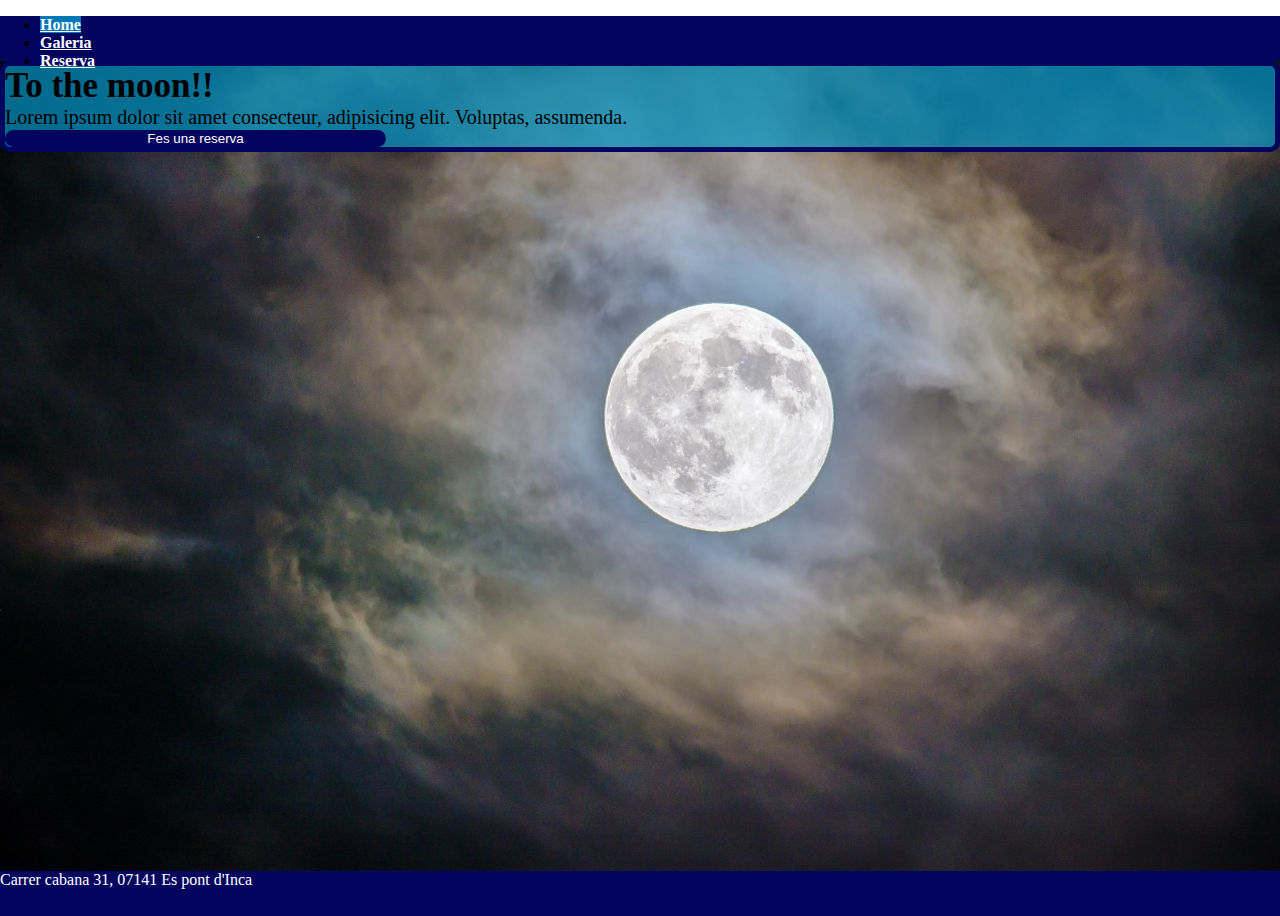
<file: index.html>
<!DOCTYPE html>
<html lang="en">
<head>
    <meta charset="UTF-8">
    <meta name="viewport" content="width=device-width, initial-scale=1.0">
    <title>Home</title>
    <link rel="stylesheet" href="css/style.css">
    <script src="https://code.jquery.com/jquery-3.5.1.slim.min.js" integrity="sha384-DfXdz2htPH0lsSSs5nCTpuj/zy4C+OGpamoFVy38MVBnE+IbbVYUew+OrCXaRkfj" crossorigin="anonymous"></script>
    <script src="https://cdn.jsdelivr.net/npm/bootstrap@4.5.3/dist/js/bootstrap.bundle.min.js" integrity="sha384-ho+j7jyWK8fNQe+A12Hb8AhRq26LrZ/JpcUGGOn+Y7RsweNrtN/tE3MoK7ZeZDyx" crossorigin="anonymous"></script>
    <link rel="stylesheet" href="https://cdn.jsdelivr.net/npm/bootstrap@4.5.3/dist/css/bootstrap.min.css" integrity="sha384-TX8t27EcRE3e/ihU7zmQxVncDAy5uIKz4rEkgIXeMed4M0jlfIDPvg6uqKI2xXr2" crossorigin="anonymous">
</head>
<body>
    <section class="container-fluid">
        <section class="row">
            <div class="col-lg-12 header">
                <ul class="nav justify-content-center d-flex">
                    <li class="nav-item">
                      <a class="nav-link px-5 active text-center" href="index.html">Home</a>
                    </li>
                    <li class="nav-item">
                      <a class="nav-link px-5 text-center" href="galeria.html">Galeria</a>
                    </li>
                    <li class="nav-item">
                      <a class="nav-link px-5 text-center" href="reserva.html">Reserva</a>
                    </li>
                  </ul>
            </div>
        </section>

        <section class="row bg-moon">
            <div class="col-lg-5 sign my-auto mx-auto text-center p-2">
                <div class="text-center sign-title">To the moon!!</div>
                <div class="sign-text mx-auto px-2">Lorem ipsum dolor sit amet consecteur, adipisicing elit. Voluptas, assumenda.</div>
                <a href="reserva.html"><button class="mx-auto sign-button text-center mt-3">Fes una reserva</button></a>
            </div>
        </section>

        <section class="row">
            <div class="col-lg-12 footer py-2 text-center">
                <div>Carrer cabana 31, 07141 Es pont d'Inca</div>
            </div>
        </section>


    </section>
</body>
</html>
</file>
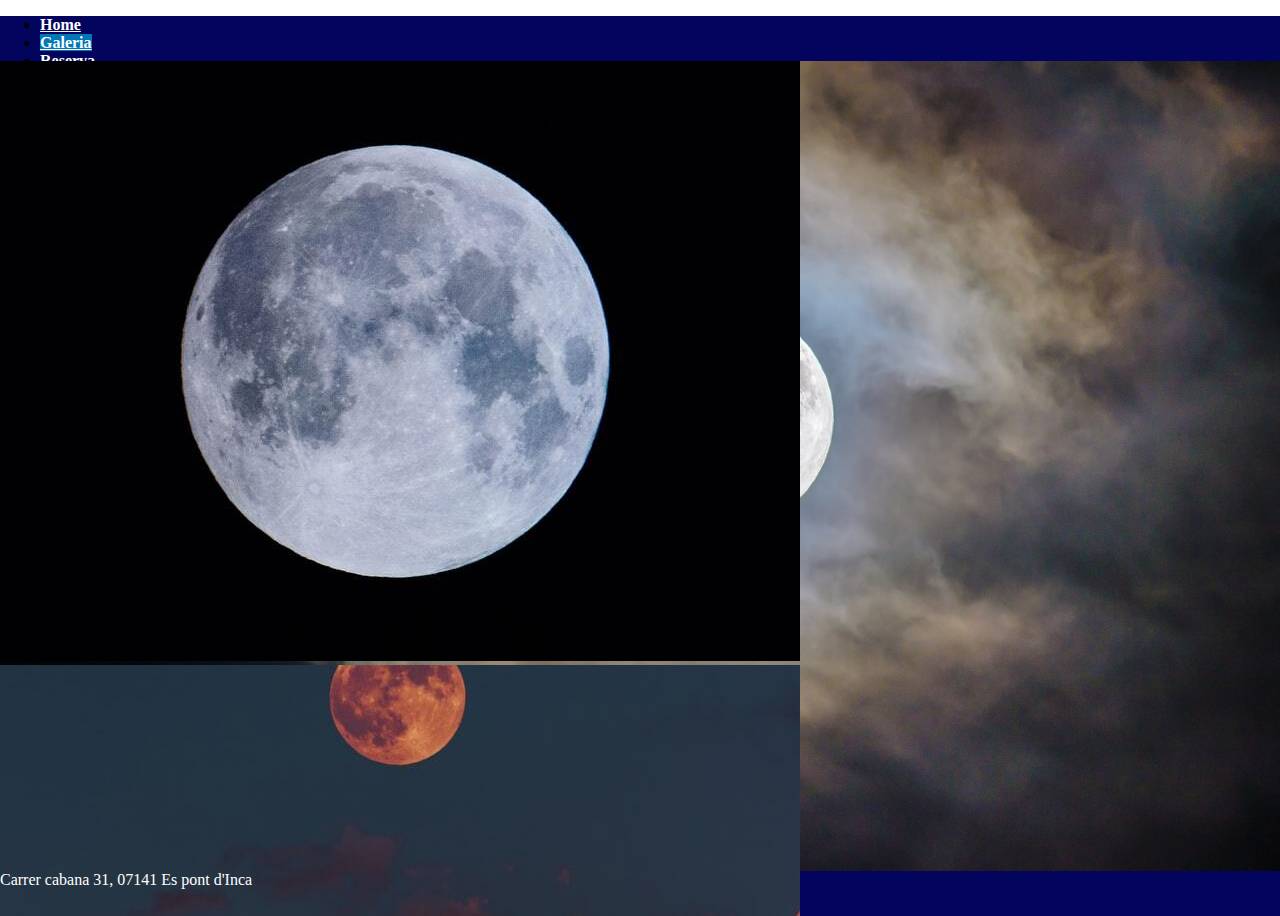
<file: galeria.html>
<!DOCTYPE html>
<html lang="en">
<head>
    <meta charset="UTF-8">
    <meta name="viewport" content="width=device-width, initial-scale=1.0">
    <title>Galeria</title>
    <link rel="stylesheet" href="css/style.css">
    <script src="https://code.jquery.com/jquery-3.5.1.slim.min.js" integrity="sha384-DfXdz2htPH0lsSSs5nCTpuj/zy4C+OGpamoFVy38MVBnE+IbbVYUew+OrCXaRkfj" crossorigin="anonymous"></script>
    <script src="https://cdn.jsdelivr.net/npm/bootstrap@4.5.3/dist/js/bootstrap.bundle.min.js" integrity="sha384-ho+j7jyWK8fNQe+A12Hb8AhRq26LrZ/JpcUGGOn+Y7RsweNrtN/tE3MoK7ZeZDyx" crossorigin="anonymous"></script>
    <link rel="stylesheet" href="https://cdn.jsdelivr.net/npm/bootstrap@4.5.3/dist/css/bootstrap.min.css" integrity="sha384-TX8t27EcRE3e/ihU7zmQxVncDAy5uIKz4rEkgIXeMed4M0jlfIDPvg6uqKI2xXr2" crossorigin="anonymous">
</head>
<body>
    <section class="container-fluid">
        <section class="row">
            <div class="col-lg-12 header">
                <ul class="nav justify-content-center d-flex">
                    <li class="nav-item">
                      <a class="nav-link px-5 text-center" href="index.html">Home</a>
                    </li>
                    <li class="nav-item">
                      <a class="nav-link px-5 active text-center" href="galeria.html">Galeria</a>
                    </li>
                    <li class="nav-item">
                      <a class="nav-link px-5 text-center" href="reserva.html">Reserva</a>
                    </li>
                  </ul>
            </div>
        </section>

		<section class="row bg-moon">
			<section class="row my-2 justify-content-center">
				<div class="col-sm-2"><img class="img-fluid" src="img/moon1.jpg" alt=""></div>
				<div class="col-sm-2"><img class="img-fluid" src="img/moon2.jpg" alt=""></div>
				<div class="col-sm-2"><img class="img-fluid" src="img/moon3.jpg" alt=""></div>
			</section>
	
			<section class="row my-2 justify-content-center">
				<div class="col-sm-2"><img class="img-fluid" src="img/moon4.jpg" alt=""></div>
				<div class="col-sm-2"><img class="img-fluid" src="img/moon5.jpg" alt=""></div>
				<div class="col-sm-2"><img class="img-fluid" src="img/moon6.jpg" alt=""></div>
			</section>

			<section class="row my-2 justify-content-center">
				<div class="col-sm-2"><img class="img-fluid" src="img/moon7.jpg" alt=""></div>
				<div class="col-sm-2"><img class="img-fluid" src="img/moon8.jpg" alt=""></div>
				<div class="col-sm-2"><img class="img-fluid" src="img/moon9.jpg" alt=""></div>
	
			
			</section>
		</section>
        



        <section class="row">
          <div class="col-lg-12 footer py-2 text-center">
              <div>Carrer cabana 31, 07141 Es pont d'Inca</div>
          </div>
      </section>


    </section>
</body>
</html>
</file>
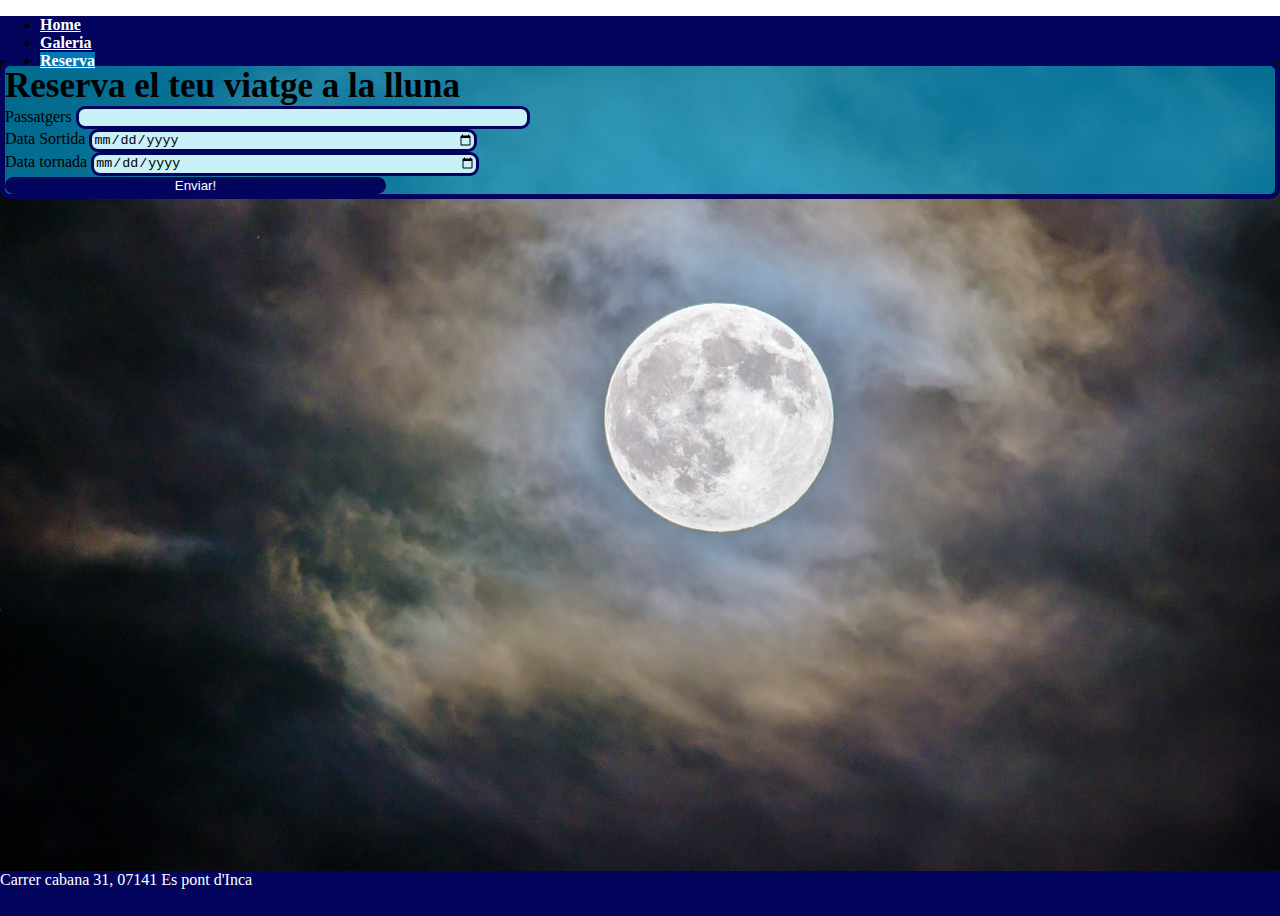
<file: reserva.html>
<!DOCTYPE html>
<html lang="en">
<head>
    <meta charset="UTF-8">
    <meta name="viewport" content="width=device-width, initial-scale=1.0">
    <title>Reserva</title>
    <link rel="stylesheet" href="css/style.css">
    <script src="https://code.jquery.com/jquery-3.5.1.slim.min.js" integrity="sha384-DfXdz2htPH0lsSSs5nCTpuj/zy4C+OGpamoFVy38MVBnE+IbbVYUew+OrCXaRkfj" crossorigin="anonymous"></script>
    <script src="https://cdn.jsdelivr.net/npm/bootstrap@4.5.3/dist/js/bootstrap.bundle.min.js" integrity="sha384-ho+j7jyWK8fNQe+A12Hb8AhRq26LrZ/JpcUGGOn+Y7RsweNrtN/tE3MoK7ZeZDyx" crossorigin="anonymous"></script>
    <link rel="stylesheet" href="https://cdn.jsdelivr.net/npm/bootstrap@4.5.3/dist/css/bootstrap.min.css" integrity="sha384-TX8t27EcRE3e/ihU7zmQxVncDAy5uIKz4rEkgIXeMed4M0jlfIDPvg6uqKI2xXr2" crossorigin="anonymous">
</head>
<body>
    <section class="container-fluid">
        <section class="row">
            <div class="col-lg-12 header">
                <ul class="nav justify-content-center d-flex">
                    <li class="nav-item">
                      <a class="nav-link px-5 text-center" href="index.html">Home</a>
                    </li>
                    <li class="nav-item">
                      <a class="nav-link px-5 text-center" href="galeria.html">Galeria</a>
                    </li>
                    <li class="nav-item">
                      <a class="nav-link px-5 active text-center" href="reserva.html">Reserva</a>
                    </li>
                  </ul>
            </div>
        </section>

		<section class="row bg-moon">
            <div class="col-lg-5 sign my-auto mx-auto text-center p-2">
                <div class="text-center sign-title">Reserva el teu viatge a la lluna</div>
                <div>
					<form action="index.html">
						<div class="form-group">
						  <label for="passatgers">Passatgers</label>
						  <input type="text" class="form-control passatgers" id="passatgers" required>
						</div>
						<div class="form-group">
						  <label for="sortida">Data Sortida</label>
						  <input type="date" class="form-control sortida" id="sortida" required>
						</div>
						<div class="form-group">
							<label for="tornada">Data tornada</label>
							<input type="date" class="form-control tornada" id="tornada" required>
						</div>
						<button type="submit" class="mx-auto sign-button text-center mt-3">Enviar!</button>
					  </form>
				</div>
                <a href="reserva.html"></a>
            </div>
        </section>



        <section class="row">
          <div class="col-lg-12 footer py-2 text-center">
              <div>Carrer cabana 31, 07141 Es pont d'Inca</div>
          </div>
      </section>


    </section>
</body>
</html>
</file>
<file: css/style.css>
body{
    padding: 0;
    margin: 0;
}

input[type=text]{
	width: 35% !important;
}

input[type=date]{
	width: 30% !important;
}

input{
	margin: 0 auto !important;
	border: 3px solid #03045e !important;
	border-radius: 9px !important;
	background-color: #caf0f8 !important;
}



.container-fluid{
	overflow: hidden;
}
.sign-button{
    background-color: #03045e;
    border-radius: 15px;
    border: none;
    width: 30%;
    color: #fff;
}

.principal{}

.sign-text{
    font-size: 20px;
}
.sign-title{
    font-size: 35px;
    font-weight: 700;
}

.sign{

    background-color: rgb(0, 149, 199, 0.7);
    border-radius: 10px;
    border: 5px solid;
    border-color: #03045e;
}

.footer{
    background-color: #03045e;
    height: 5vh; 
    color: #fff;
}

.header{
    background-color: #03045e;
    height: 5vh;
}

.bg-moon{
    background-image: url(../img/moon.jpg);
    height: 90vh;
    background-size: cover;
    background-position: center;
}


.nav-link{
    color: #ffffff;
    font-weight: 600;
    height: 5vh;
}

.nav-link:hover{
    color: #fff;
    background-color: #0096c7;
}

.active{
    background-color: #0077b6;
}

@media screen and (max-width: 480px) {
    .header{
        height: 15vh;
    }
    .nav-link{
        width: 50vh;
    }
}

@media screen and (max-width: 990px) {
	.img-fluid{
		width: 100%;
	}
}
</file>
